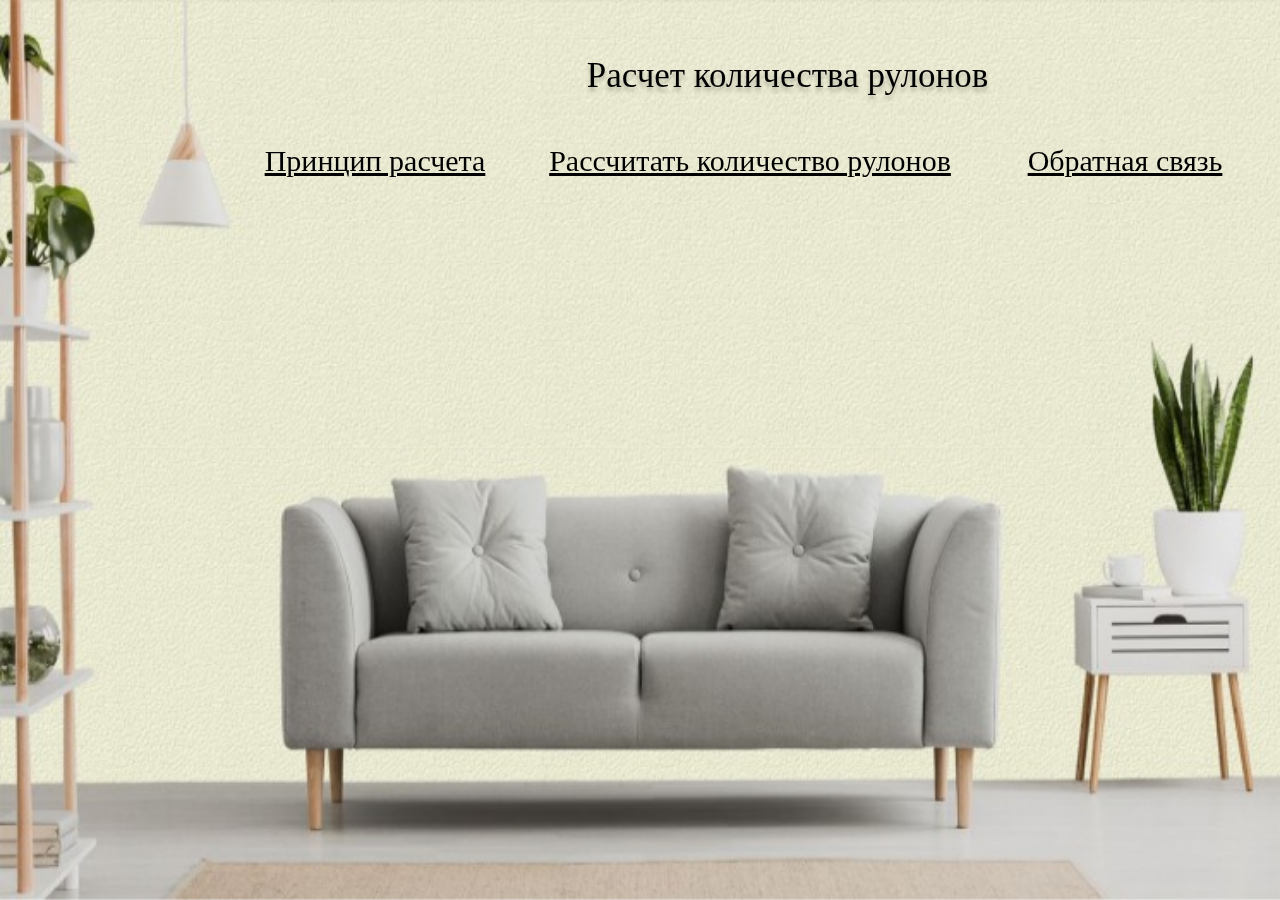
<file: index.html>
<!DOCTYPE html>
<html lang="ru">
<head>
    <link rel="stylesheet" href="style.css" />
    <meta charset="UTF-8">
    <meta http-equiv="X-UA-Compatible" content="IE=edge">
    <meta name="viewport" content="width=device-width, initial-scale=1.0">
    <title>Document</title>
    
</head>
<body>
    <img src="main.jpg" class = "a">
    <h1>Расчет количества рулонов</h1> 
    <div>
        <a href="index2.html" class = "whycountwords">Принцип расчета</a>
        <a href='index3.html' class = 'countitwords'>Рассчитать количество рулонов</a>
        <a href="index4.html" class  = "helpme">Обратная связь</a>
    </div>
</body>
<script src="index.js"></script>
</html>
</file>
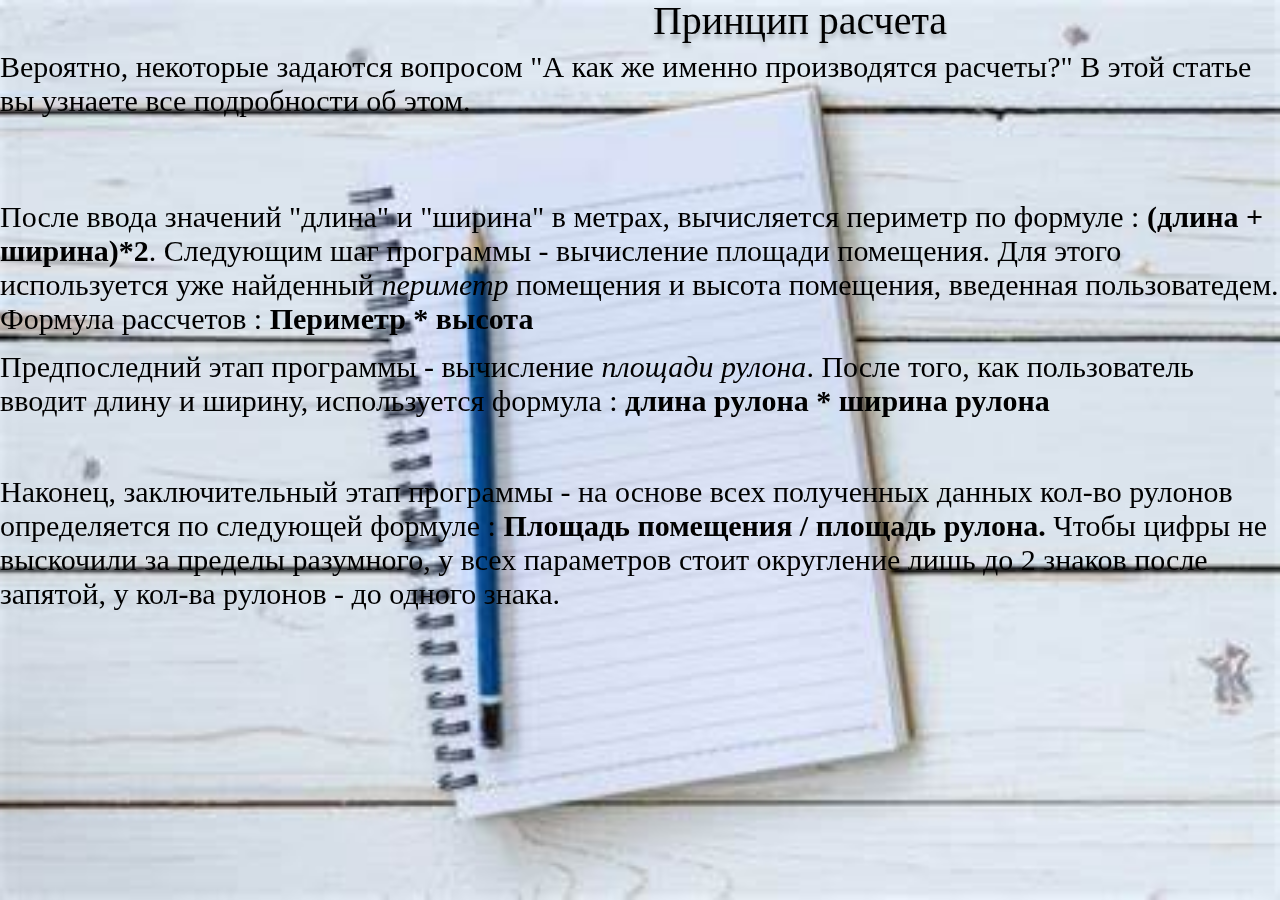
<file: index2.html>
<!DOCTYPE html>
<html lang="en">
<head>
    <meta charset="UTF-8">
    <meta http-equiv="X-UA-Compatible" content="IE=edge">
    <meta name="viewport" content="width=device-width, initial-scale=1.0">
    <link rel="stylesheet" href="style.css" />
    <title>Document</title>
</head>
<body>
    <div>
        <img src="howtocount.jpg" class = "a">
        <span class = "index3title">Принцип расчета</span>
        <span class = 'maybeyouwonder'>Вероятно, некоторые задаются вопросом "А как же именно производятся расчеты?" В этой статье вы узнаете все подробности об этом.</span>
        <span class = 'afterfirst'>После ввода значений "длина" и "ширина" в метрах, вычисляется периметр по формуле : <b>(длина + ширина)*2</b>. Следующим шаг программы - вычисление площади помещения. Для этого используется уже найденный <i>периметр</i> помещения и высота помещения, введенная пользоватедем. Формула рассчетов : <b>Периметр * высота</b></span>
        <span class = 'almostlast'>Предпоследний этап программы - вычисление <i>площади рулона</i>. После того, как пользователь вводит длину и ширину, используется формула : <b>длина рулона * ширина рулона</b> </span>
        <span class = 'last'>Наконец, заключительный этап программы - на основе всех полученных данных кол-во рулонов определяется по следующей формуле : <b>Площадь помещения / площадь рулона.</b> Чтобы цифры не выскочили за пределы разумного, у всех параметров стоит округление лишь до 2 знаков после запятой, у кол-ва рулонов - до одного знака.</span>

    </div>
</body>
</html>
</file>
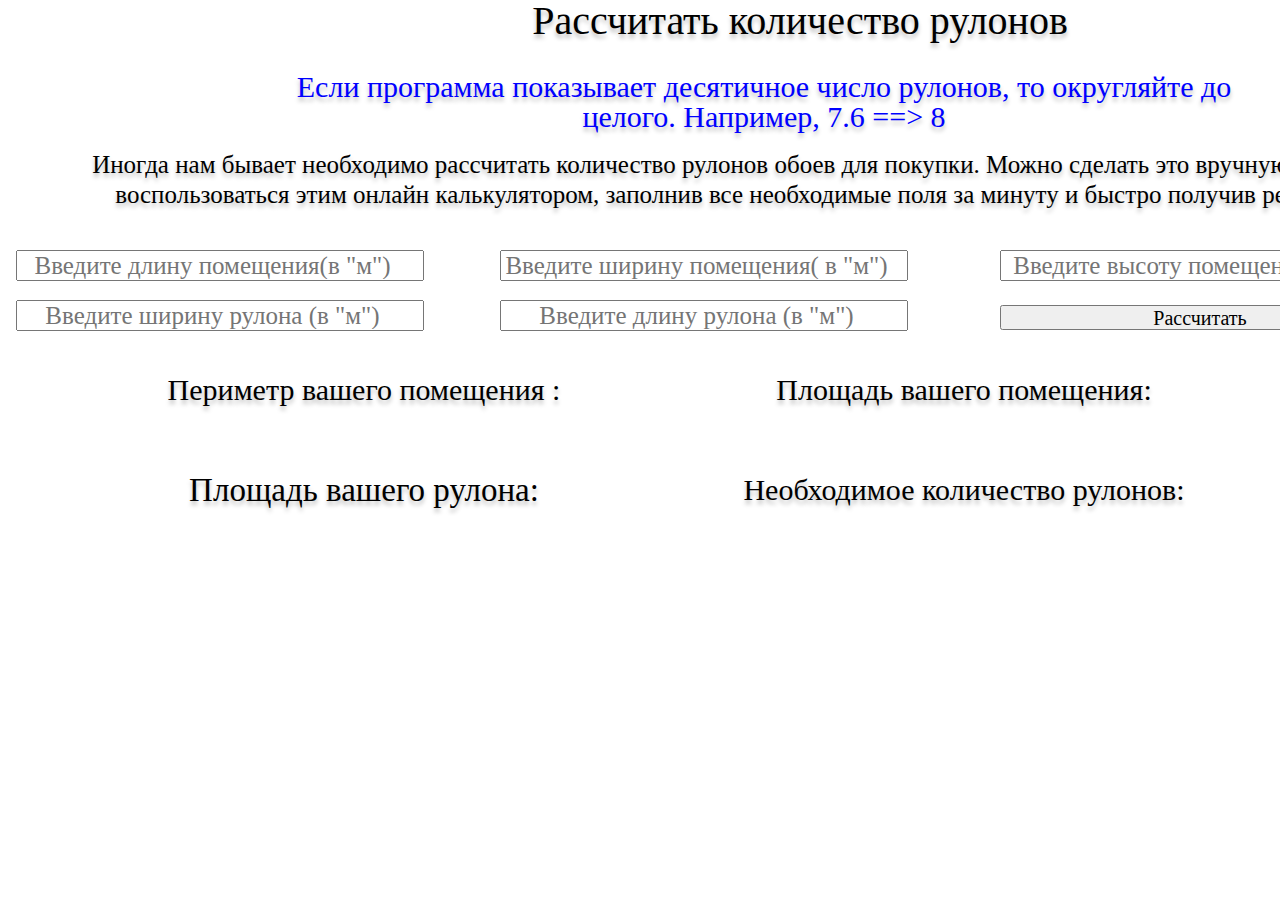
<file: index3.html>
<!DOCTYPE html>
<html lang="ru">
<head>
    <meta charset="UTF-8">
    <meta http-equiv="X-UA-Compatible" content="IE=edge">
    <meta name="viewport" content="width=device-width, initial-scale=1.0">
    <title>Document</title>
 <link rel="stylesheet" href="style.css" />
</head>
<body>
    <div>
        <span class = 'index3title'>Рассчитать количество рулонов</span>   
        <span class = "index3text">Иногда нам бывает необходимо рассчитать количество рулонов обоев для покупки. Можно сделать это вручную, а можно воспользоваться этим онлайн калькулятором, заполнив все необходимые поля за минуту и быстро получив результат.</span>
        <span class = 'index3attention'>Если программа показывает десятичное число рулонов, то округляйте до целого. Например, 7.6 ==> 8</span>
        <input type = "number" placeholder = 'Введите длину помещения(в "м")' class = "enterheight"></input>
        <input type = "number" placeholder = 'Введите ширину помещения( в "м")' class = "enterwidth"></input>
        <input type = "number" placeholder = 'Введите высоту помещения(в "м")' class = "entertop"></input>
        <input type = 'number' placeholder = 'Введите ширину рулона (в "м")'class ='enterrulonwidth'></input>
        <input type = 'number' placeholder = 'Введите длину рулона (в "м")' class = 'enterrulonheight'></input>
        <span class = "perimetr">Периметр вашего помещения :</span>
        <span class = 'ploshad'>Площадь вашего помещения:</span>
        <span class = 'ploshadrulona'>Площадь вашего рулона:</span>
        <span class = 'youneedrulons'>Необходимое количество рулонов:</span>
        <button class = 'countitnow'>Рассчитать</button>
    </div>
</body>
<script src="index.js"></script>
</html>
</file>
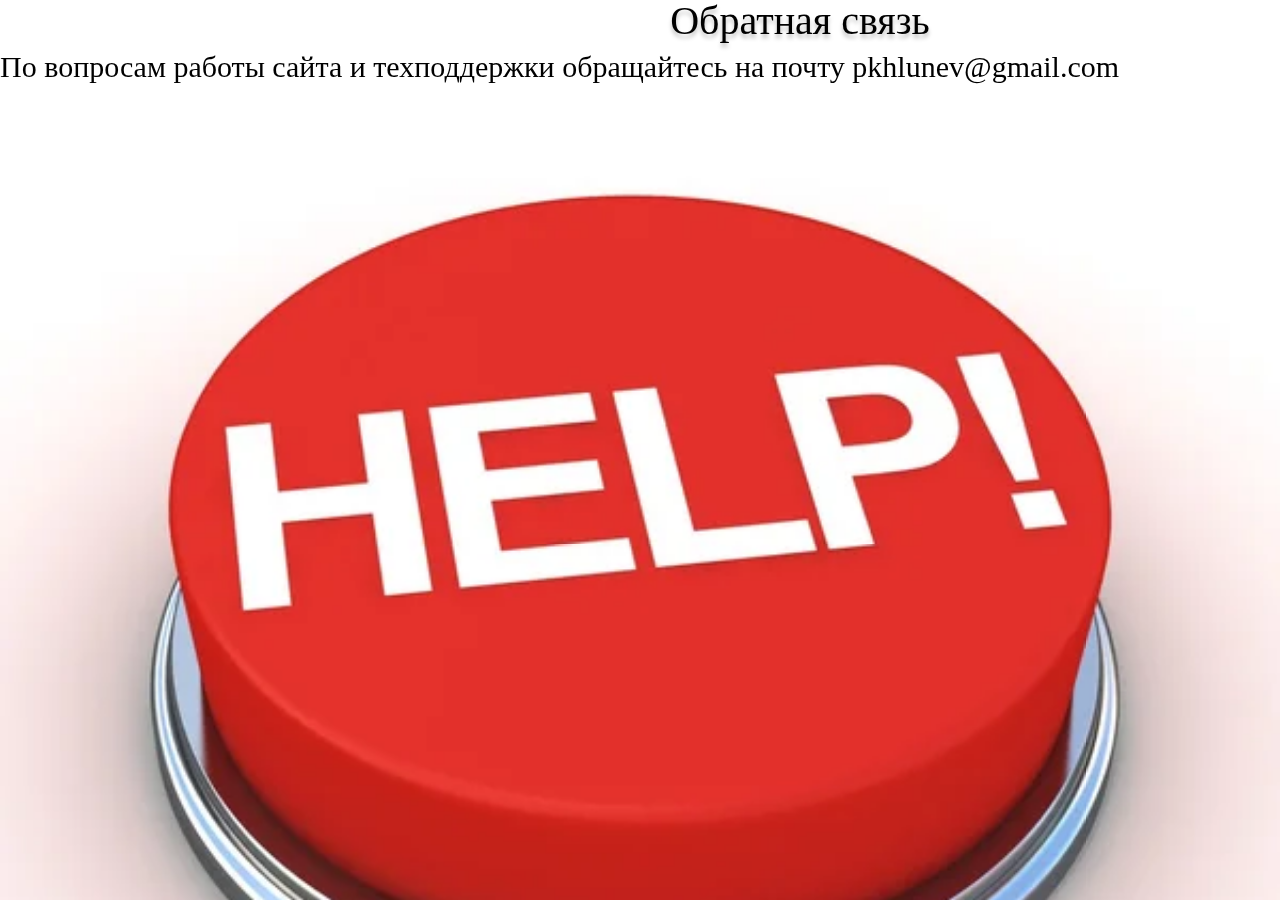
<file: index4.html>
<!DOCTYPE html>
<html lang="en">
<head>
    <meta charset="UTF-8">
    <meta http-equiv="X-UA-Compatible" content="IE=edge">
    <meta name="viewport" content="width=device-width, initial-scale=1.0">
    <link rel="stylesheet" href="style.css" />
    <title>Document</title>
</head>
<body>
    <img src="help.jpg" class = "a">
    <span class = "index3title">Обратная связь</span>
    <span class = 'help2'>По вопросам работы сайта и техподдержки обращайтесь на почту pkhlunev@gmail.com</span>
</body>
</html>
</file>
<file: style.css>
@media screen and (max-width: 900px) and (min-width: 600px), (min-width: 1100px) {

h1{
    position: absolute;
    width: 507px;
    height: 50px;
    left: 534px;
    top: 32px;
    
    font-family: 'Inter';
    font-style: normal;
    font-weight: 400;
    font-size: 35px;
    line-height: 42px;
    text-align: center;
    
    text-shadow: 0px 4px 4px rgba(0, 0, 0, 0.25);
    color : #000001
}

.whycountwords{
    position: absolute;
    width: 250px;
    height: 100px;
    left: 250px;
    top: 150px;
    
    font-family: 'Inter';
    font-style: normal;
    font-weight: 400;
    font-size: 30px;
    line-height: 22px;
    /* identical to box height */
    
    text-align: center;
    
    color: #000000;
    
}

.countitwords{
    position: absolute;
    width: 500px;
    height: 150px;
    left: 500px;
    top: 150px;
    
    font-family: 'Inter';
    font-style: normal;
    font-weight: 400;
    font-size: 30px;
    line-height: 22px;
    /* identical to box height */
    
    text-align: center;
    
    color: #000000;
}
.helpme{
    position: absolute;
    width: 500px;
    height: 150px;
    left: 875px;
    top: 150px;
    
    font-family: 'Inter';
    font-style: normal;
    font-weight: 400;
    font-size: 30px;
    line-height: 22px;
    /* identical to box height */
    
    text-align: center;
    
    color: #000000;
}
.index3text{
    position: absolute;
    width: 1450px;
    height: 229px;
    left: 16px;
    top: 150px;
    
    font-family: 'Inter';
    font-style: normal;
    font-weight: 400;
    font-size: 25px;
    line-height: 30px;
    text-align: center;
    
    color: #000000;
    
    text-shadow: 0px 4px 4px rgba(0, 0, 0, 0.25);
}
.enterheight{
width: 400px;
position: absolute;
height: 25px;
left: 16px;
top: 250px;

font-family: 'Inter';
font-style: normal;
font-weight: 400;
font-size: 25px;
line-height: 30px;
text-align: center;

color: #000000;
}
.enterwidth{
    width: 400px;
    position: absolute;
    height: 25px;
    left: 500px;
    top: 250px;
    font-family: 'Inter';
    font-style: normal;
    font-weight: 400;
    font-size: 25px;
    line-height: 30px;
    text-align: center;
    
    color: #000000;
}
.entertop{
    width: 400px;
    position: absolute;
    height: 25px;
    left: 1000px;
    top: 250px;
    font-family: 'Inter';
    font-style: normal;
    font-weight: 400;
    font-size: 25px;
    line-height: 30px;
    text-align: center;
    color: #000000;
}
.enterrulonwidth{
    width: 400px;
    position: absolute;
    height: 25px;
    left: 16px;
    top: 300px;
    font-family: 'Inter';
    font-style: normal;
    font-weight: 400;
    font-size: 25px;
    line-height: 30px;
    text-align: center;
    color: #000000;
}
.enterrulonheight{
    width: 400px;
    position: absolute;
    height: 25px;
    left: 500px;
    top: 300px;
    font-family: 'Inter';
    font-style: normal;
    font-weight: 400;
    font-size: 25px;
    line-height: 30px;
    text-align: center;
    color: #000000;

}
.countitnow{
    position: absolute;
    width: 400px;
    height: 25px;
    left: 1000px;
    top: 305px;
    font-family: 'Inter';
    font-style: normal;
    font-weight: 400;
    font-size: 20px;
    line-height: 20px;
    text-align: center;
    color: #000000;
}

.index3title{
    position: absolute;
    width: 600px;
    height: 55px;
    left: 500px;
    top: 0px;
    font-family: 'Inter';
    font-style: normal;
    font-weight: 400;
    font-size: 40px;
    line-height: 42px;
    text-align: center;
    
    text-shadow: 0px 4px 4px rgba(0, 0, 0, 0.25);
}
.index3attention{
    position: absolute;
    width: 1028px;
    height: 30px;
    left: 250px;
    top: 72px;
    font-family: 'Inter';
    font-style: normal;
    font-weight: 400;
    font-size: 30px;
    line-height: 30px;
    text-align: center;
color: blue;
text-shadow: 0px 4px 4px rgba(0, 0, 0, 0.25);
}

img.a{
        min-height: 100%;
        min-width: 640px;
        width: 100%;
        height: auto;
        position: fixed;
        top: 0;
        left:0;
}
.perimetr{
    position: absolute;
    width: 1028px;
    height: 30px;
    left: -150px;
    top: 375px;
    font-family: 'Inter';
    font-style: normal;
    font-weight: 400;
    font-size: 30px;
    line-height: 30px;
    text-align: center;
color: #000000;
text-shadow: 0px 4px 4px rgba(0, 0, 0, 0.25);
}
.ploshad{
    position: absolute;
    width: 1028px;
    height: 30px;
    left: 450px;
    top: 375px;
    font-family: 'Inter';
    font-style: normal;
    font-weight: 400;
    font-size: 30px;
    line-height: 30px;
    text-align: center;
color: #000000;
text-shadow: 0px 4px 4px rgba(0, 0, 0, 0.25);
}
.ploshadrulona{
    position: absolute;
    width: 1028px;
    height: 30px;
    left: -150px;
    top: 475px;
    font-family: 'Inter';
    font-style: normal;
    font-weight: 400;
    font-size: 33px;
    line-height: 30px;
    text-align: center;
color: #000000;
text-shadow: 0px 4px 4px rgba(0, 0, 0, 0.25);
}
.youneedrulons{
    position: absolute;
    width: 1028px;
    height: 30px;
    left: 450px;
    top: 475px;
    font-family: 'Inter';
    font-style: normal;
    font-weight: 400;
    font-size: 30px;
    line-height: 30px;
    text-align: center;
color: #000000;
text-shadow: 0px 4px 4px rgba(0, 0, 0, 0.25);
}
.maybeyouwonder{
position: absolute;
font-size: 30px;
top: 50px;
left: 0px;
width : auto;
height: auto;
}
.afterfirst{
    position: absolute;
    font-size: 30px;
    top: 200px;
    left: 0px;
width : auto;
height: auto;
}
.almostlast{
    position: absolute;
    font-size: 30px;
    top: 350px;
    left: 0px;
    color: black;
    width : auto;
height: auto;
}
.last{
    position: absolute;
    font-size: 30px;
    top: 475px;
    left: 0px;
    width : auto;
height: auto;
}
.help2{
    position: absolute;
    font-size: 30px;
    top: 50px;
    left: 0px
}
}
</file>
